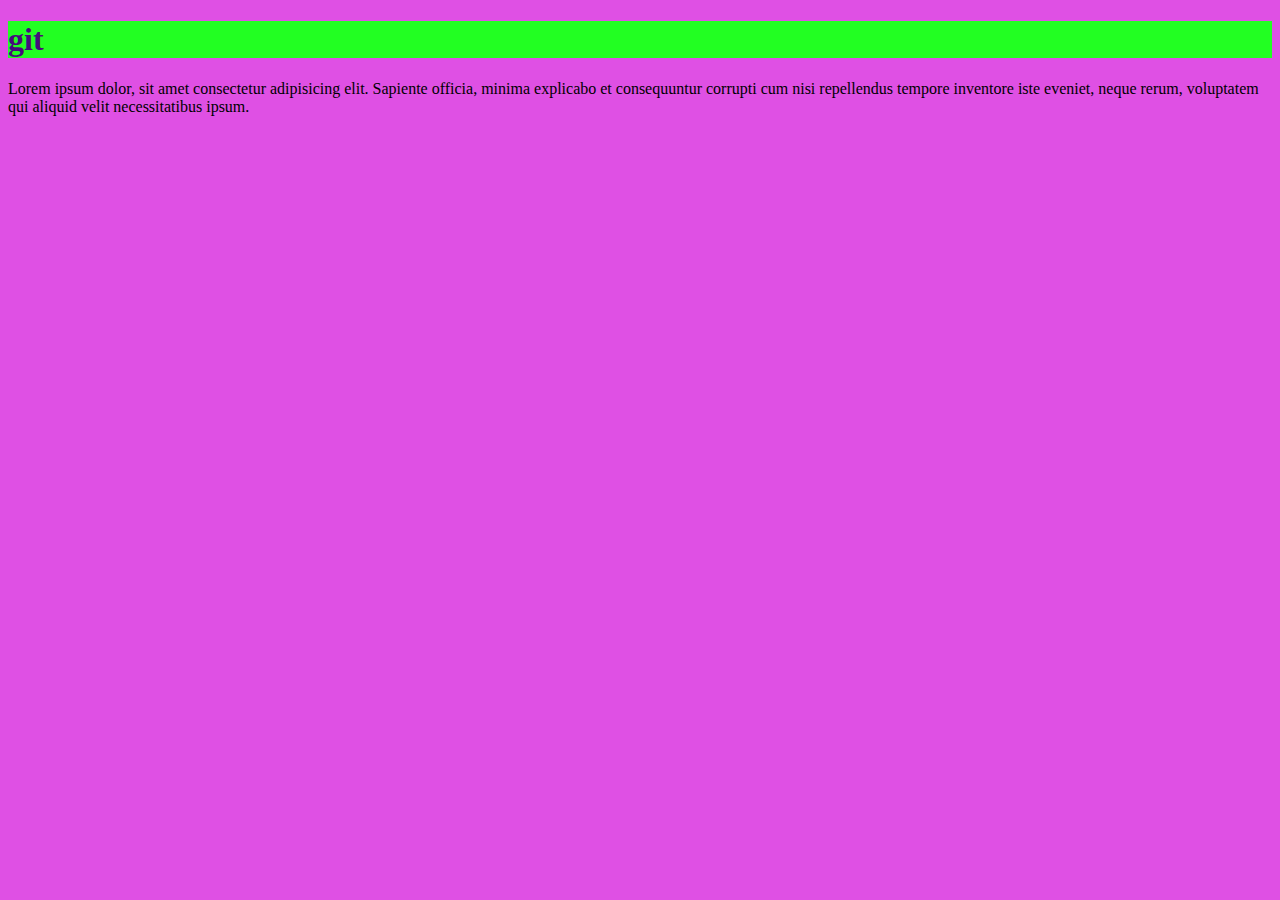
<file: index.html>
<!DOCTYPE html>
<html lang="en">
    <head>
        <meta charset="UFT-8">
        <meta http-equiv="X-UA-Compatible" content="IE-edge">
        <meta mane="viewport" content="width=devide-width, initial-scale=1.0">
        <link rel="stylesheet" href="style.css">
    </head>
    <body>
        <header>
            <h1>git</h1>
        </header>
        <p>
 Lorem ipsum dolor, sit amet consectetur adipisicing elit. Sapiente officia, minima explicabo et consequuntur corrupti cum nisi repellendus tempore inventore iste eveniet, neque rerum, voluptatem qui aliquid velit necessitatibus ipsum.
</p>
</body>
</html>
</file>
<file: style.css>
body{
    background-color: rgb(223, 80, 228) ;
}

h1{
    color: rgb(70, 12, 124);
    background-color: #2f2 ;
}
</file>
